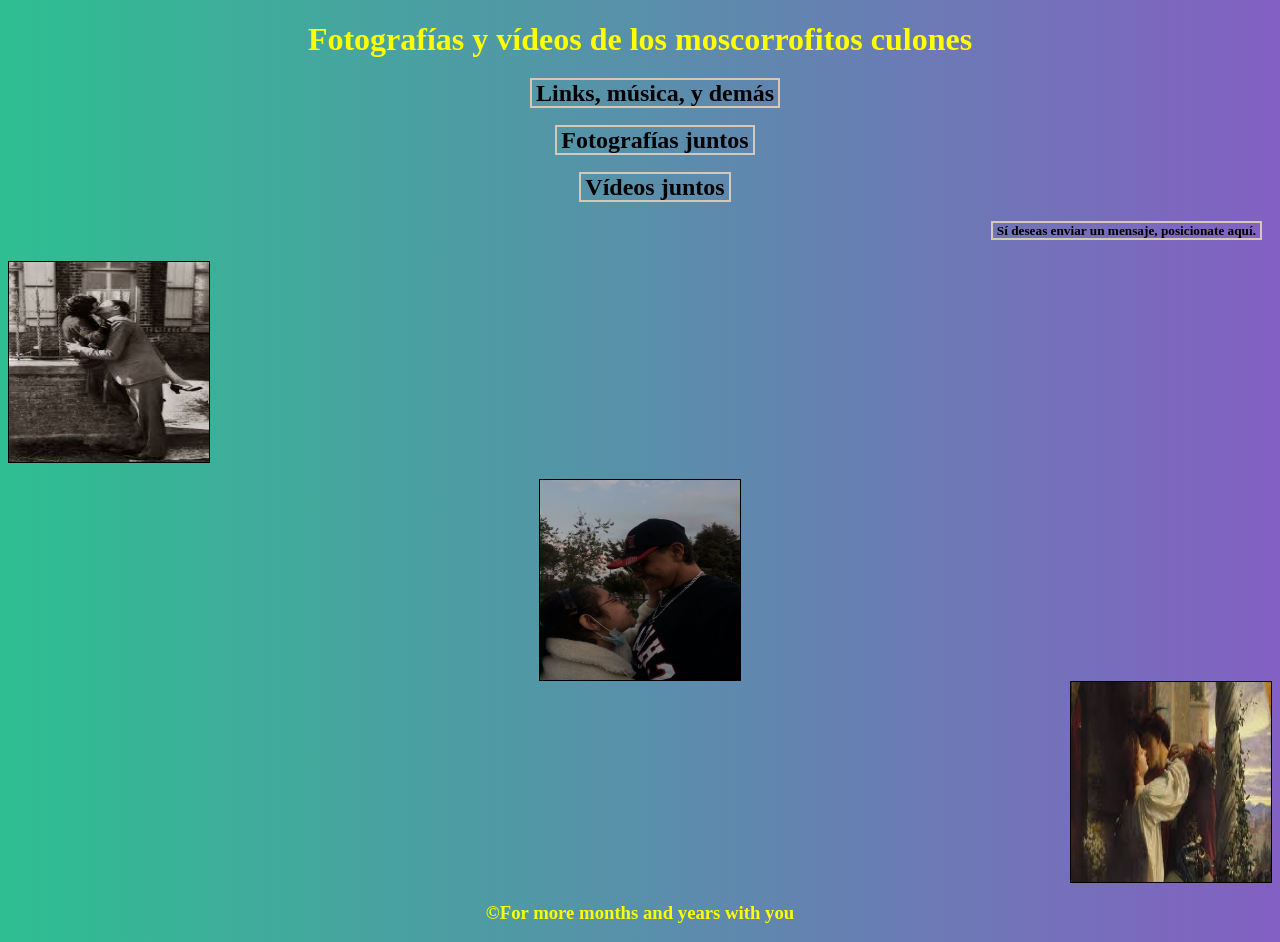
<file: index.html>
<!DOCTYPE html>
<html>
<head>
    <title>LOVERS</title>
    <meta charset="utf-8">
    <meta name="viewport" content="width=device-width, initial-scale=1.0">
    <link rel="stylesheet" type="text/css" href="css/style3.css">
    
</head>
<body>


    <header>
           <FONT COLOR="yellow"><center><h1> Fotografías y vídeos de los moscorrofitos culones</h1></center>
            <ul>
            <p>

               <h2> <li><a href="musica.html">Links, música, y demás</a></li> </h2>

                <h2> <li><a href="fotos.html">Fotografías juntos</a></li> </h2>                                                                                                                              
                <h2> <li><a href="videos.html">Vídeos juntos</a></li> </h2>
            </p>
            </ul>
        </nav>
    </header>
    <main>
   <p><div align="right"><h5><li><a href="contacto.html">Sí deseas enviar un mensaje, posicionate aquí.</a></li></h5></p>

            </form>
        </section>
    </main>
   
  <p><div align="left"><img src="img/imagen.jpg"></div></p>
  <div align="center"><img src="img/kop.png"></div>
  <div align="right"><img src="img/amor1.png"></div>
<footer>
        <p><center><h3>&copy;For more months and years with you</h3></center></p>
    </footer>

</body>
</html>
</file>
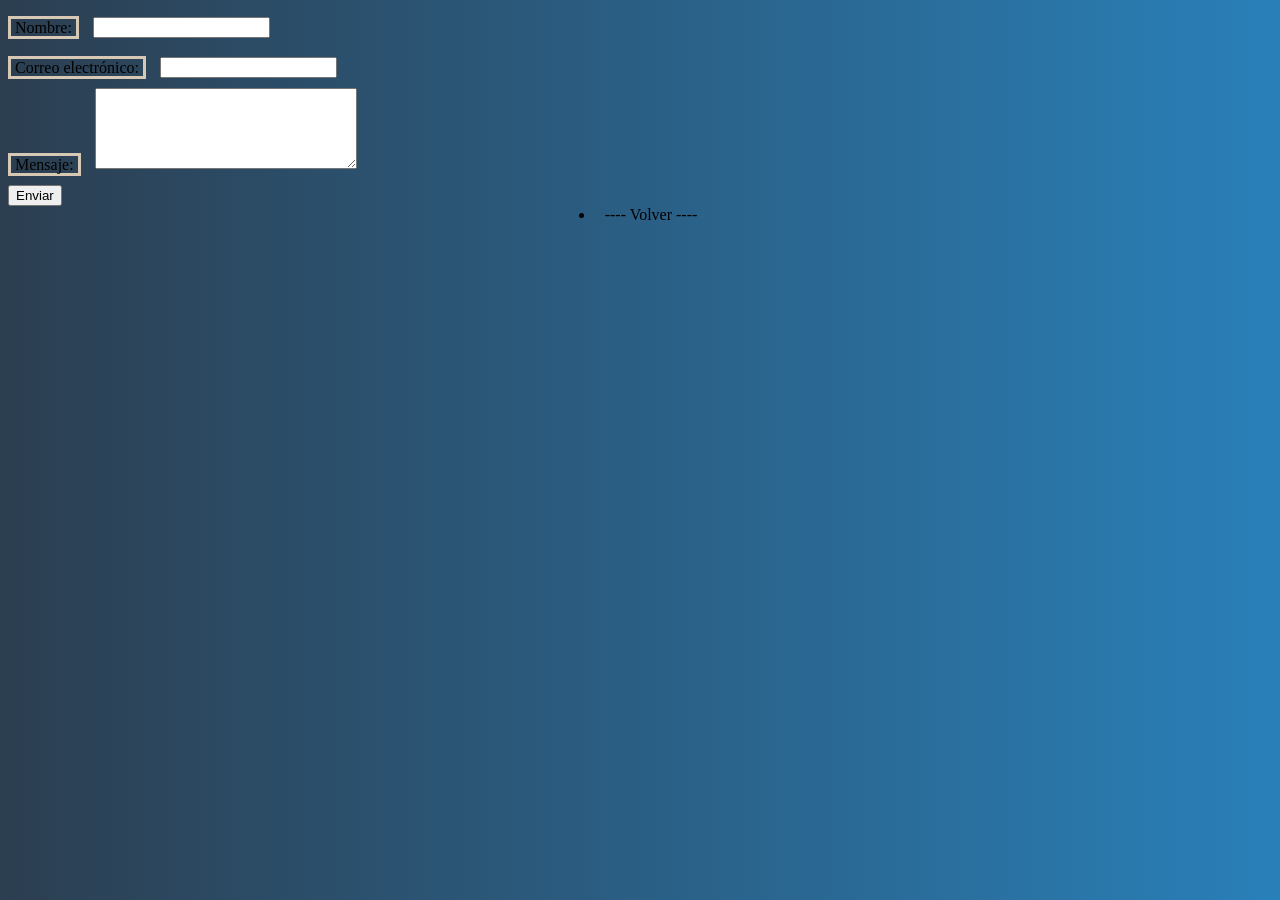
<file: contacto.html>
<!DOCTYPE html>
<html>
<head>
	<title>Formulario de contacto</title>
	<meta charset="utf-8">
	 <meta name="viewport" content="width=device-width, initial-scale=1.0">
</head>
<style>
	body{
	background: #2980b9;  /* fallback for old browsers */
	background: -webkit-linear-gradient(to right, #2c3e50, #2980b9);  /* Chrome 10-25, Safari 5.1-6 */
	background: linear-gradient(to right, #2c3e50, #2980b9); /* W3C, IE 10+/ Edge, Firefox 16+, Chrome 26+, Opera 12+, Safari 7+ */
	}


	p {									
  	border: #D7C8B6 3px solid;
  	display: inline;
  	margin-right: 10px;
  	line-height: 40px;
  	height: 40px;
  	vertical-align: middle;

	}

	label {
  	color: black;
  	padding: 0 4px;
  	text-decoration: none;	
	}

	

    a {
    color: black;
    padding: 0 4px;
    text-decoration: none;
    }

    a:hover {
    background-color: white;
    color: #D7C8B6;
    }   

    </style>
</style>

<body>
	<form method="post" action="enviar.php">
	<p><label>Nombre:</label></p>
	<input type="text" name="nombre" required>
	<br>
	<p><label>Correo electrónico:</label></p>
	<input type="email" name="correo" required>
	<br>
	<p><label>Mensaje:</label></p>
	<textarea name="mensaje" rows="5" cols="30" required></textarea>
	<br>
	<input type="submit" value="Enviar">
    </form>
	<footer>
         <center><li><a href="index.html"> ---- Volver ----</a></li></center>
    </footer>

</body>
</html>
</file>
<file: css/style3.css>
body {
	background: #8360c3;  /* fallback for old browsers */
	background: -webkit-linear-gradient(to right, #2ebf91, #8360c3);  /* Chrome 10-25, Safari 5.1-6 */
	background: linear-gradient(to right, #2ebf91, #8360c3); /* W3C, IE 10+/ Edge, Firefox 16+, Chrome 26+, Opera 12+, Safari 7+ */
	
}

ul {
  list-style-type: none;
  text-align: center
}

li {
  background-color: #black;
  border: #D7C8B6 2px solid;
  display: inline;
  margin-right: 10px;
}

a {
  color: black;
  padding: 0 4px;
  text-decoration: none;
}

a:hover {
  background-color: white;
  color: #D7C8B6;
}


input[type="submit"] {
    background-color: #F38A2D;
    color: #fff;
    padding: 10px 20px;
    border-radius: 5px;
    border: none;
    cursor: pointer;
}

input[type="submit"]:hover {
    background-color: #F38A2D;
}

img {
  width: 200px;
  height: 200px;
}

img {
  border: 1px solid black;
}

img {
  margin: center;
  display: block;
}
</file>
